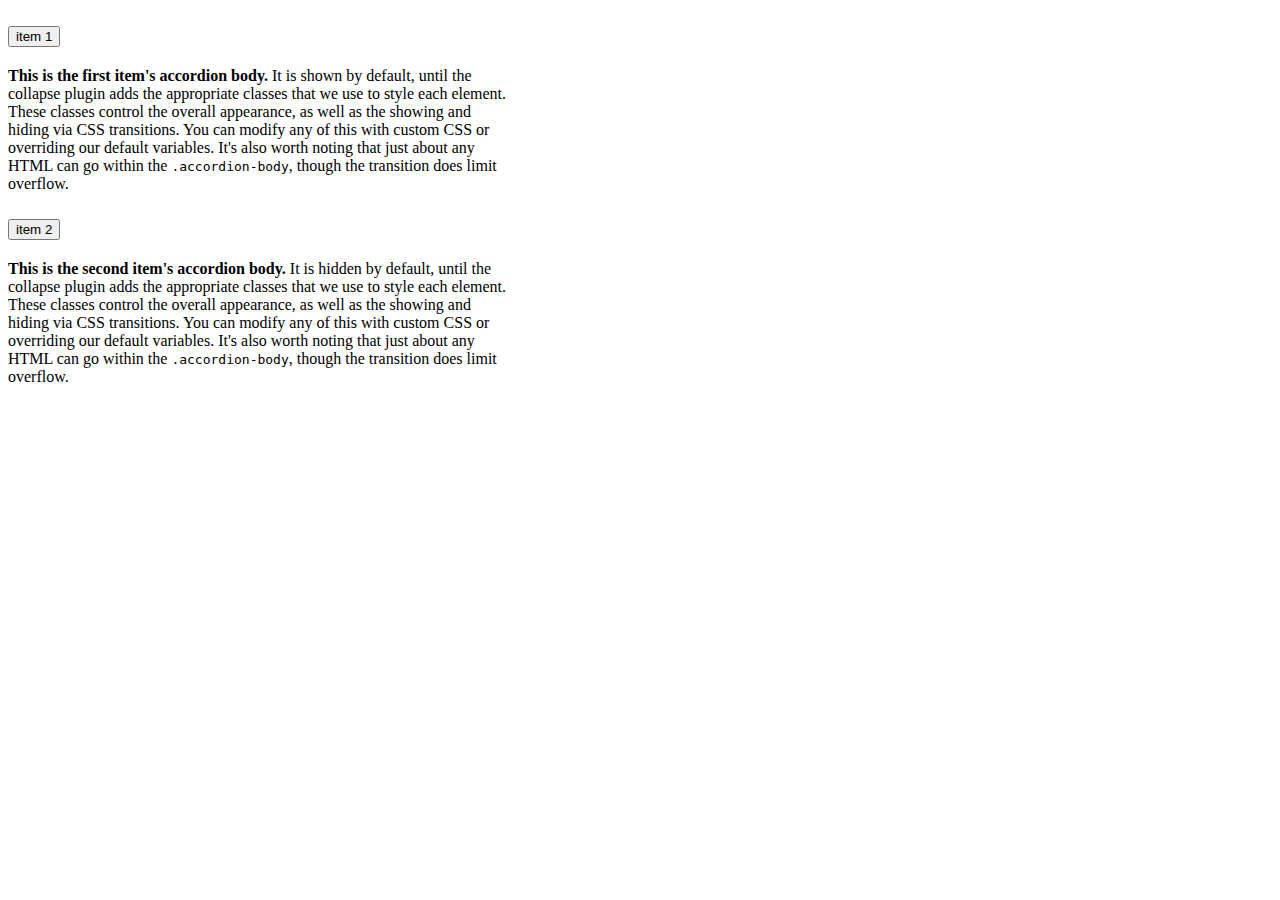
<file: accordian.html>
<!DOCTYPE html>
<html lang="en">
<head>
    <link href="https://cdn.jsdelivr.net/npm/bootstrap@5.0.2/dist/css/bootstrap.min.css" rel="stylesheet" integrity="sha384-EVSTQN3/azprG1Anm3QDgpJLIm9Nao0Yz1ztcQTwFspd3yD65VohhpuuCOmLASjC" crossorigin="anonymous">
    <script src="https://cdn.jsdelivr.net/npm/bootstrap@5.0.2/dist/js/bootstrap.bundle.min.js" integrity="sha384-MrcW6ZMFYlzcLA8Nl+NtUVF0sA7MsXsP1UyJoMp4YLEuNSfAP+JcXn/tWtIaxVXM" crossorigin="anonymous"></script>
    <meta charset="UTF-8">
    <meta http-equiv="X-UA-Compatible" content="IE=edge">
    <meta name="viewport" content="width=device-width, initial-scale=1.0">
    <title>Document</title>
    <style>
        .size{
            width: 40%;
            height: 20%;
        }
    </style>
</head>
<body>
    <div class="accordion d-flex justify-content-center align-items-center flex-column" id="accordionExample">
        <div class="accordion-item size border-round">
          <h2 class="accordion-header bg-secondary" id="headingOne">
            <button class="accordion-button bg-secondary" type="button" data-bs-toggle="collapse" data-bs-target="#collapseOne" aria-expanded="true" aria-controls="collapseOne">
              item 1
            </button>
          </h2>
          <div id="collapseOne" class="accordion-collapse collapse show" aria-labelledby="headingOne" data-bs-parent="#accordionExample">
            <div class="accordion-body">
              <strong>This is the first item's accordion body.</strong> It is shown by default, until the collapse plugin adds the appropriate classes that we use to style each element. These classes control the overall appearance, as well as the showing and hiding via CSS transitions. You can modify any of this with custom CSS or overriding our default variables. It's also worth noting that just about any HTML can go within the <code>.accordion-body</code>, though the transition does limit overflow.
            </div>
          </div>
        </div>
        <div class="accordion-item size">
          <h2 class="accordion-header" id="headingTwo">
            <button class="accordion-button collapsed bg-secondary" type="button" data-bs-toggle="collapse" data-bs-target="#collapseTwo" aria-expanded="false" aria-controls="collapseTwo">
              item 2
            </button>
          </h2>
          <div id="collapseTwo" class="accordion-collapse collapse" aria-labelledby="headingTwo" data-bs-parent="#accordionExample">
            <div class="accordion-body">
              <strong>This is the second item's accordion body.</strong> It is hidden by default, until the collapse plugin adds the appropriate classes that we use to style each element. These classes control the overall appearance, as well as the showing and hiding via CSS transitions. You can modify any of this with custom CSS or overriding our default variables. It's also worth noting that just about any HTML can go within the <code>.accordion-body</code>, though the transition does limit overflow.
            </div>
          </div>
        </div>

      </div>
      
</body>
</html>
</file>
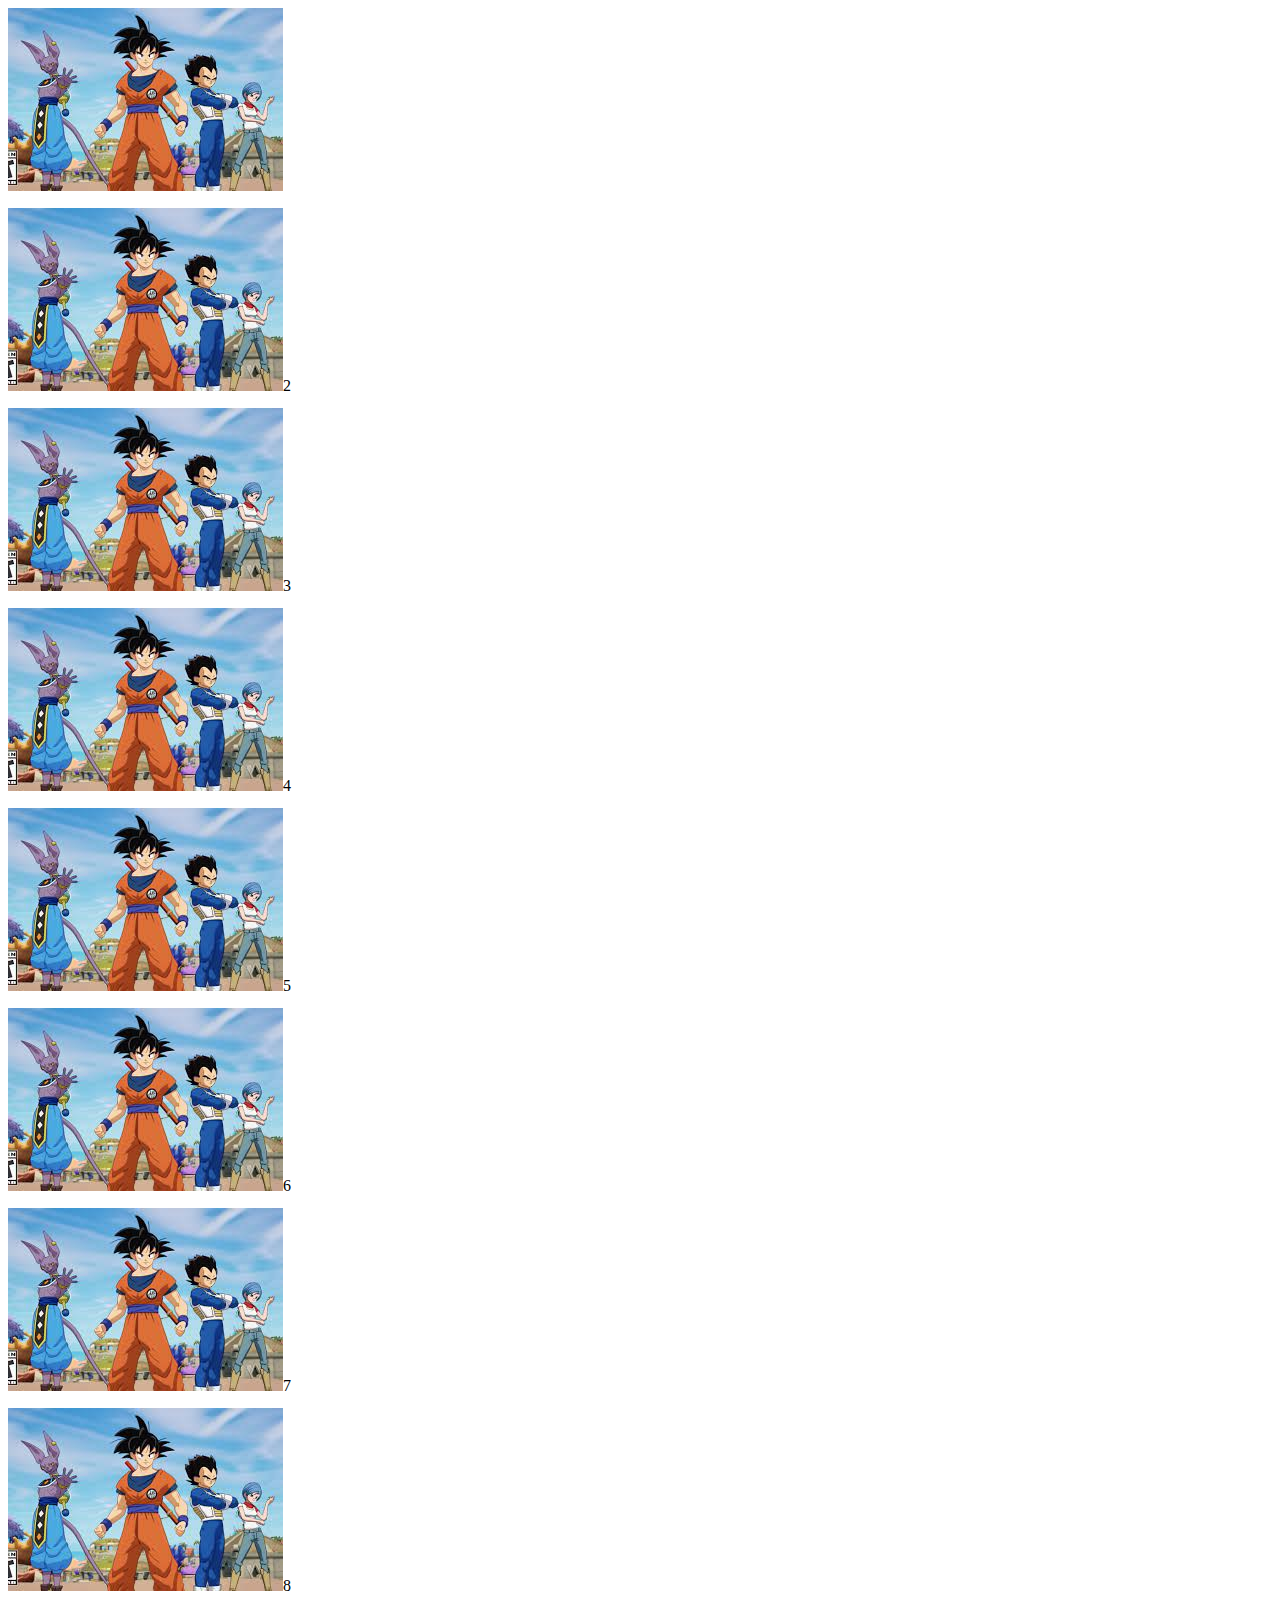
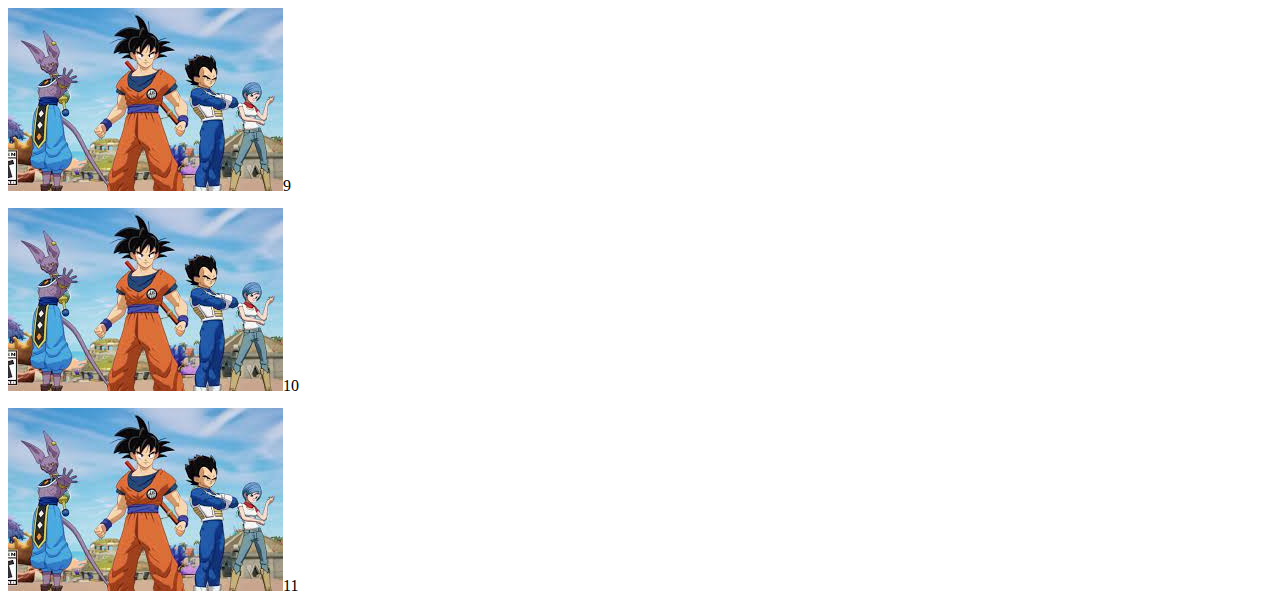
<file: framework.html>
<!DOCTYPE html>
<html lang="en">
  <head>
    <meta charset="UTF-8" />
    <meta http-equiv="X-UA-Compatible" content="IE=edge" />
    <meta name="viewport" content="width=device-width, initial-scale=1.0" />
    <title>Document</title>
    <link
      href="https://cdn.jsdelivr.net/npm/bootstrap@5.0.2/dist/css/bootstrap.min.css"
      rel="stylesheet"
      integrity="sha384-EVSTQN3/azprG1Anm3QDgpJLIm9Nao0Yz1ztcQTwFspd3yD65VohhpuuCOmLASjC"
      crossorigin="anonymous"
    />
    <script
      src="https://cdn.jsdelivr.net/npm/bootstrap@5.0.2/dist/js/bootstrap.bundle.min.js"
      integrity="sha384-MrcW6ZMFYlzcLA8Nl+NtUVF0sA7MsXsP1UyJoMp4YLEuNSfAP+JcXn/tWtIaxVXM"
      crossorigin="anonymous"
    ></script>
  </head>
  <body>
    <script
      src="https://cdn.jsdelivr.net/npm/@popperjs/core@2.9.2/dist/umd/popper.min.js"
      integrity="sha384-IQsoLXl5PILFhosVNubq5LC7Qb9DXgDA9i+tQ8Zj3iwWAwPtgFTxbJ8NT4GN1R8p"
      crossorigin="anonymous"
    ></script>
    <script
      src="https://cdn.jsdelivr.net/npm/bootstrap@5.0.2/dist/js/bootstrap.min.js"
      integrity="sha384-cVKIPhGWiC2Al4u+LWgxfKTRIcfu0JTxR+EQDz/bgldoEyl4H0zUF0QKbrJ0EcQF"
      crossorigin="anonymous"
    ></script>

    <style>
      .height {
        height: 200px;
      }
    </style>
    <div class="container">
      <div class="row">
        <div class="col-12 col-sm-6 col-md-12 col-xl-6 bg-warning height h4"><img src="zurg.jpeg"></div>
        <div class="col-12 col-sm-6 col-md-12 col-xl-6 bg-dark height h4"><img src="zurg.jpeg">2</div>
        <div class="col-12 col-sm-3 col-md-6  col-xl-3 bg-info height h4"><img src="zurg.jpeg">3</div>
        <div class="col-12 col-sm-6 col-md-6  col-xl-6 bg-primary height h4"><img src="zurg.jpeg">4</div>
        <div class="col-12 col-sm-3 col-md-12 col-xl-3 bg-info height h4"><img src="zurg.jpeg">5</div>
        <div class="col-12 col-sm-3 col-md-6  col-xl-3 bg-dark height h4"><img src="zurg.jpeg">6</div>
        <div class="col-12 col-sm-6 col-md-6  col-xl-6 bg-warning height h4"><img src="zurg.jpeg">7</div>
        <div class="col-12 col-sm-3 col-md-6  col-xl-3 bg-dark height h4"><img src="zurg.jpeg">8</div>
        <div class="col-12 col-sm-3 col-md-6  col-xl-3 bg-dark height h4"><img src="zurg.jpeg">9</div>
        <div class="col-12 col-sm-3 col-md-12 col-xl-3 bg-info height h4"><img src="zurg.jpeg">10</div>
        <div class="col-12 col-sm-6 col-md-12  col-xl-6 bg-dark height h4"><img src="zurg.jpeg">11</div>
      </div>
    </div>
  </body>
</html>
</file>
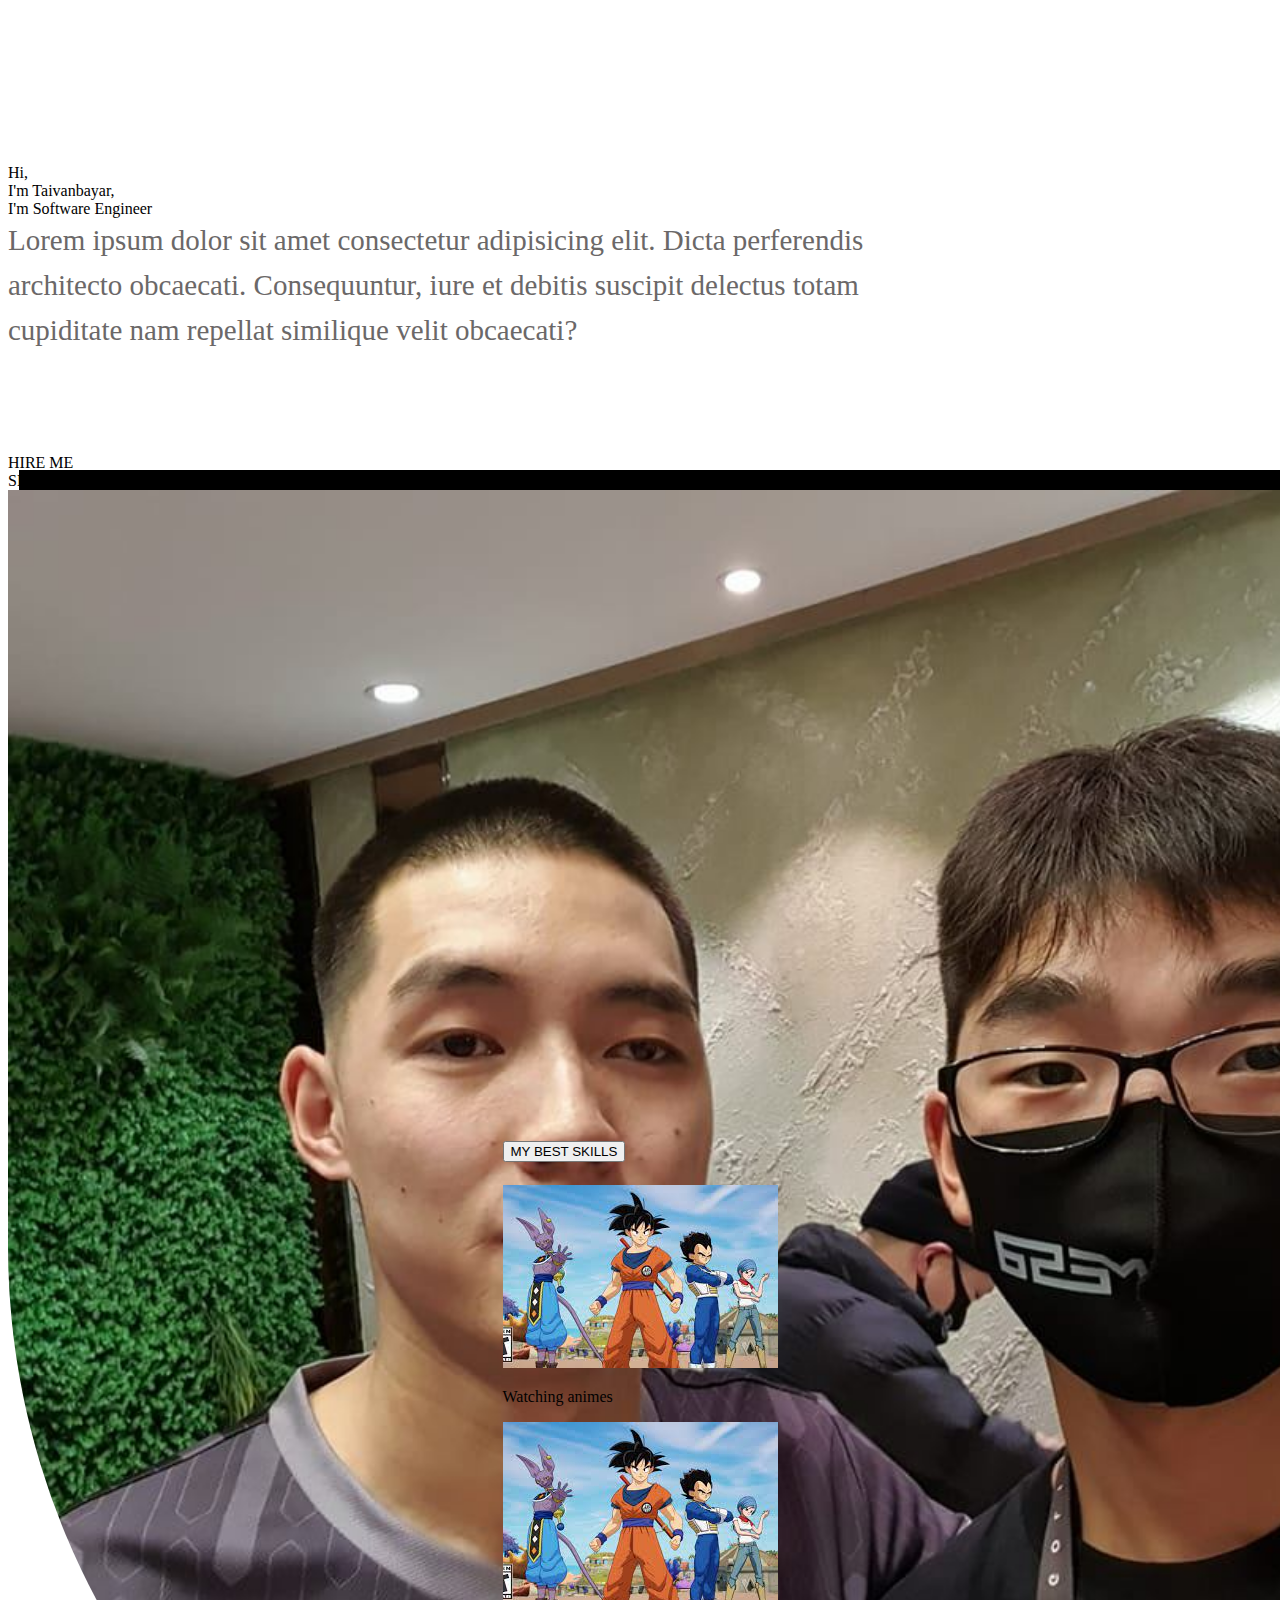
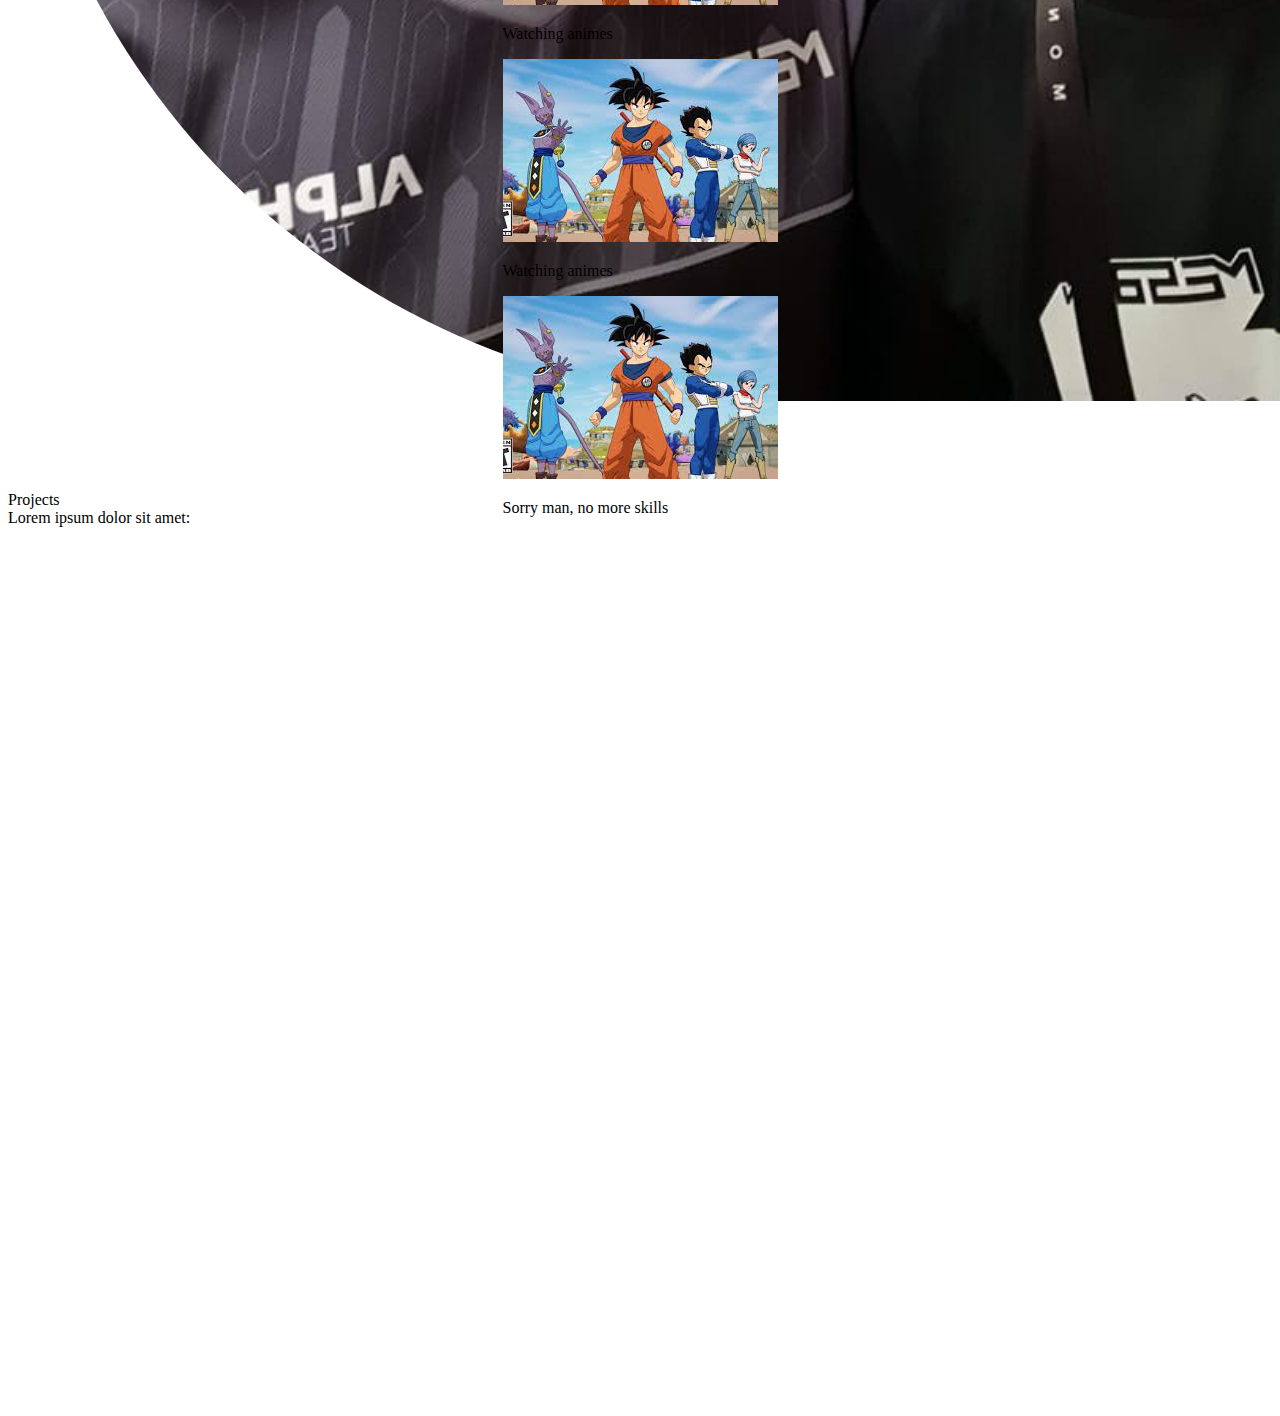
<file: portfolio.html>
<!DOCTYPE html>
<html lang="en">
  <head>
    <meta charset="UTF-8" />
    <meta http-equiv="X-UA-Compatible" content="IE=edge" />
    <meta name="viewport" content="width=device-width, initial-scale=1.0" />
    <link
      href="https://cdn.jsdelivr.net/npm/bootstrap@5.0.2/dist/css/bootstrap.min.css"
      rel="stylesheet"
      integrity="sha384-EVSTQN3/azprG1Anm3QDgpJLIm9Nao0Yz1ztcQTwFspd3yD65VohhpuuCOmLASjC"
      crossorigin="anonymous"
    />
    <script
      src="https://cdn.jsdelivr.net/npm/bootstrap@5.0.2/dist/js/bootstrap.bundle.min.js"
      integrity="sha384-MrcW6ZMFYlzcLA8Nl+NtUVF0sA7MsXsP1UyJoMp4YLEuNSfAP+JcXn/tWtIaxVXM"
      crossorigin="anonymous"
    ></script>
    <title>Document</title>
  </head>
  <body>
    <div class="container">
      <div class="row d-flex" style="margin-top: 13%; width: 100%; height: 100vh;">
        <div class="left col-12 col-md-12 col-lg-7 flex-column d-flex" style="gap: 5%;">
          <div class="top text-dark h1 fw-bold">
            Hi,<br />I'm Taivanbayar,<br />I'm Software Engineer
          </div>
          <div class="mid" style="width: 70%;font-family: 'Roboto';
          font-style: normal;
          font-weight: 500;
          font-size: 29px;
          line-height: 45px;
          color: #6B6868;">
            Lorem ipsum dolor sit amet consectetur adipisicing elit. Dicta
            perferendis architecto obcaecati. Consequuntur, iure et debitis
            suscipit delectus totam cupiditate nam repellat similique velit
            obcaecati?
          </div>
          <div class="bot d-flex" style="gap:4%; margin-top: 8%;">
            <div
            class="left-but button btn btn-white text-dark border border-dark border-2 d-flex justify-content-center align-items-center"
            style="width: 18%; height: 150%;"
            >
            HIRE ME
          </div>
          <div class="right-but btn button btn-dark d-flex align-items-center justify-content-center" style="width:35%; height:150%;">SEE MY PROJECTS</div>
        </div>
      </div>
      <div class="right col-12 col-md-12 col-lg-5 d-flex align-items-center">
        <img
        src="images/profile.jpeg"
        alt="goku ghde uuln Taivnaa"
        style="width: 120%; height: 80%; border-bottom-left-radius: 50%;box-shadow: 11px -20px 0px 0px rgba(0,0,0); margin-bottom: 80%;"
        />
      </div>
    </div>
  </div>
      
      
      
      <div class="body-2 bg-info text-white col-12" style="width: 100%; height: 100vh; display:flex; justify-content: center;">
        <div class="accordion" id="accordionExample">
          <div class="">
            <div class="" style="padding-top: 20%;" id="headingOne">
              <h5 class="mb-0">
                <button class="accordion-button bg-primary text-white" type="button" data-bs-toggle="collapse" data-bs-target="#collapseOne" aria-expanded="true" aria-controls="collapseOne">
                  MY BEST SKILLS
                </button>
              </h5>
            </div>
            <div id="collapseOne" class=" accordion-collapse collapse show bg-info" aria-labelledby="headingOne" data-parent="#accordionExample">
              <div class="card-body">
                <div class="box"><img src="images/zurg.jpeg"><p>Watching animes</p></div>
                <div class="box"><img src="images/zurg.jpeg"><p>Watching animes</p></div>
                <div class="box"><img src="images/zurg.jpeg"><p>Watching animes</p></div>
                <div class="box"><img src="images/zurg.jpeg"><p>Sorry man, no more skills</p></div>
              </div>
            </div>
          </div>
        </div>
      </div>
      
      
      <div class="body-3" style="width: 100%; height: 100vh;">
        <div class="d-flex flex-column" style="margin-top: 10%;">

          <div class="text-">Projects</div>
          <div>Lorem ipsum dolor sit amet:</div>
          <div></div>
        </div>
      
      
    </div>
    </body>
    </html>
</file>
